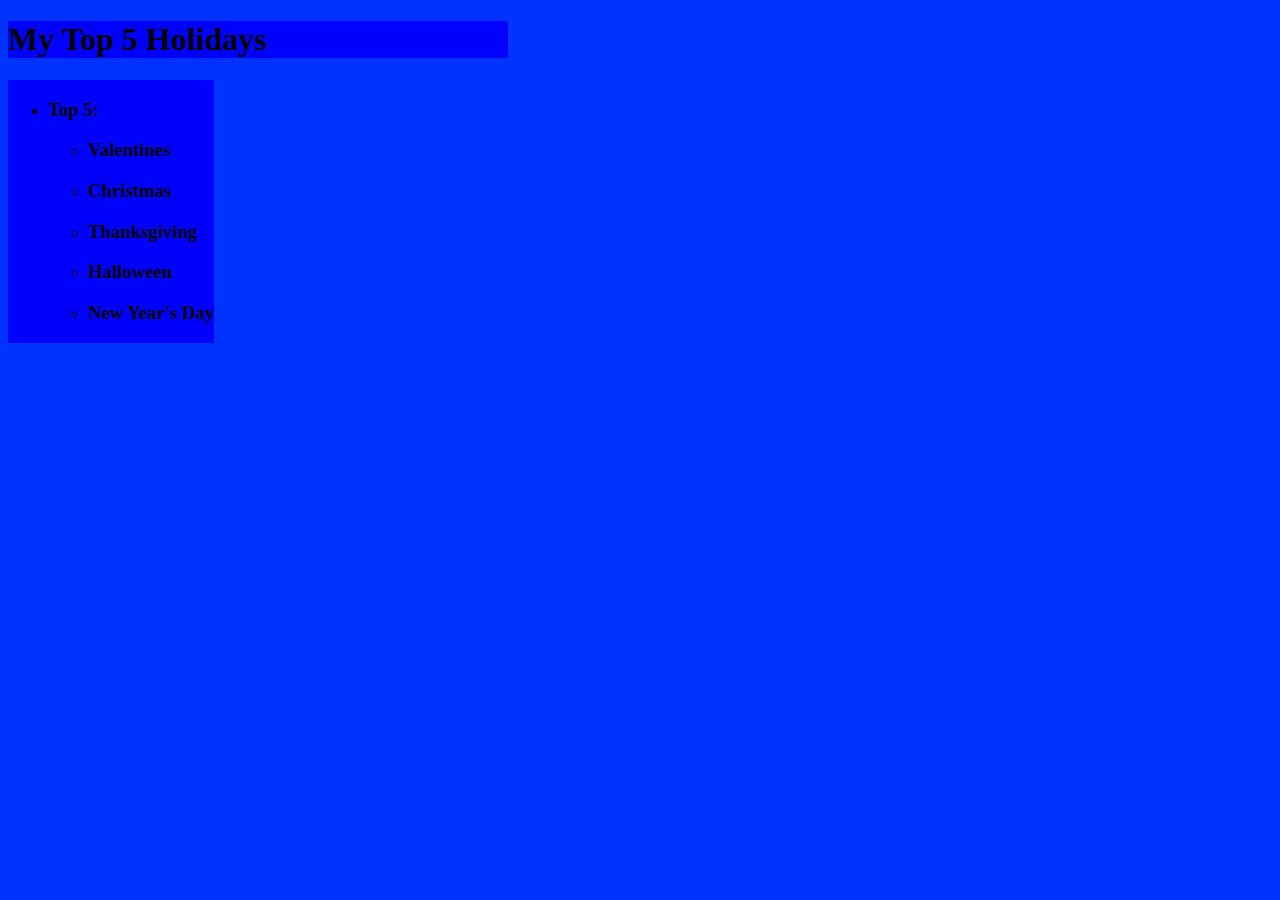
<file: About me/index.html>
<!DOCTYPE html>
<html>
    <head>
        <meta charset="utf-8"/>
        <title></title>
        <link rel="stylesheet" href="style.css">
        <style>
            body{
                background-color: rgb(0, 51, 255);
            }
 
        </style>
    </head>
    <body>
 
    <div style="background-color: blue; width:500px;">
        <h1> My Top 5 Holidays</h1>
    </div>
    <div style="background-color: blue; width: height 900px;; float: left;px">
    <ul><li><h3>Top 5:</h3>
    <ul><li><h3>Valentines</h3>
    <li><h3>Christmas</h3>
    <li><h3>Thanksgiving</h3>
    <li><h3>Halloween</h3>
    <li><h3>New Year's Day</h3>

    </div>   
    </body>
    <div style="background-color: blue ; width: height 900px;; float right
    </div>

    <h1>Valentines</h1>
    <h2>Valentines is a top 5 holiday because you get to spend it with the people you love which is my favorite holiday</h2>
    
    <h1>Christmas</h1>
    <h2>Christmas is one of the number one holidays in the world it is a holiday where you spend time with your family and recivie gifts </h2>
</file>
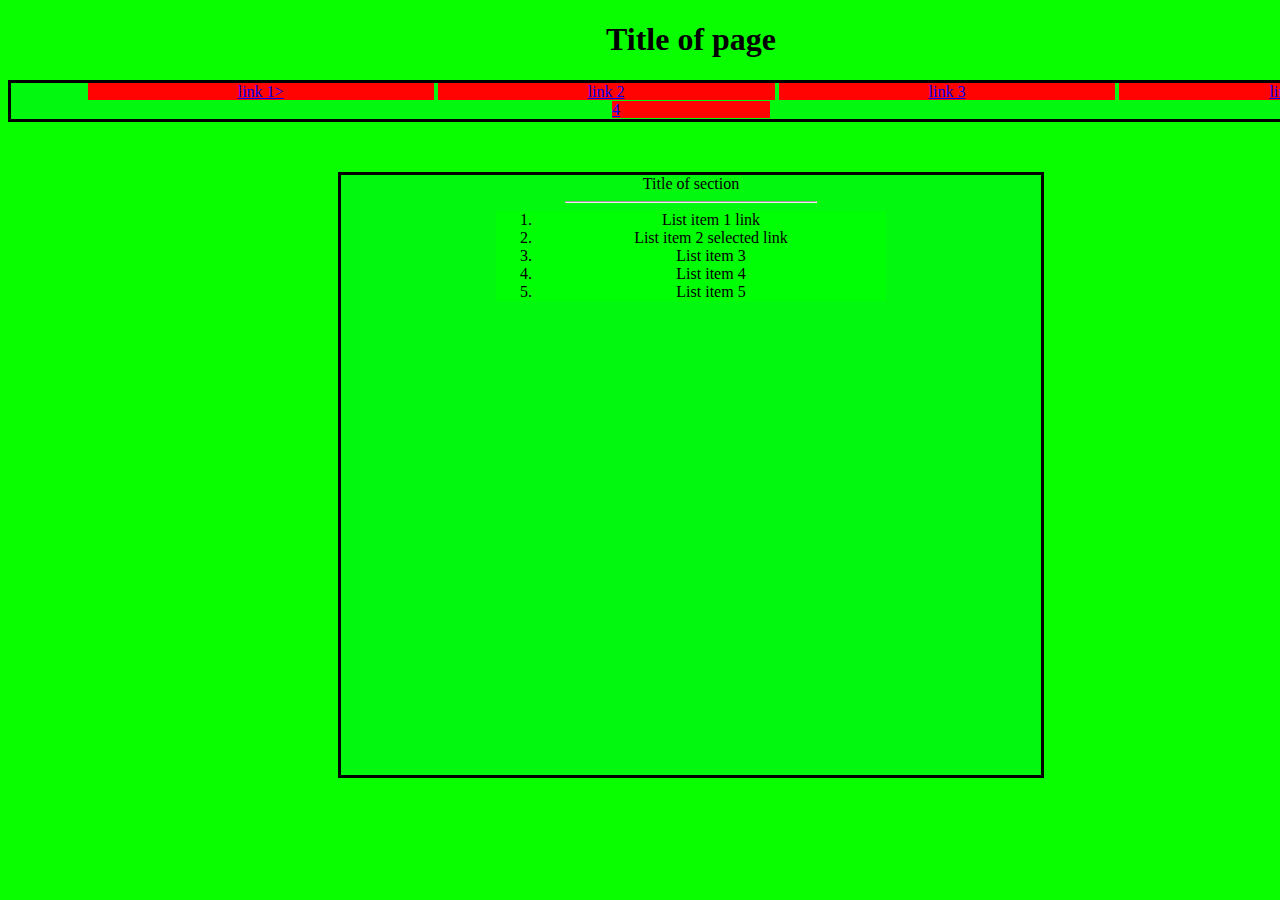
<file: list-0-spencer-dejuan/index.html>
<!DOCTYPE html>
<html>
    <head>
        <meta charset="utf-8"/>
        <title></title>
        <link rel="stylesheet" href="css/style.css">
    </head>
    <body>
        <h1>Title of page </h1>
        <div>
            <a href="link1">link 1></a>
            <a href="link2">link 2</a>
            <a href="link3">link 3</a>
            <a href="link4">link 4</a>
        </div>
        <div id="section">
            <hi>Title of section</hi>
            <hr>
            <ol>
                <li>List item 1 link</li>
                <li>List item 2 selected link</li>
                <li>List item 3</li>
                <li>List item 4</li>
                <li>List item 5</li>
            </ol>
        </div>  

    </body>
</html>
</file>
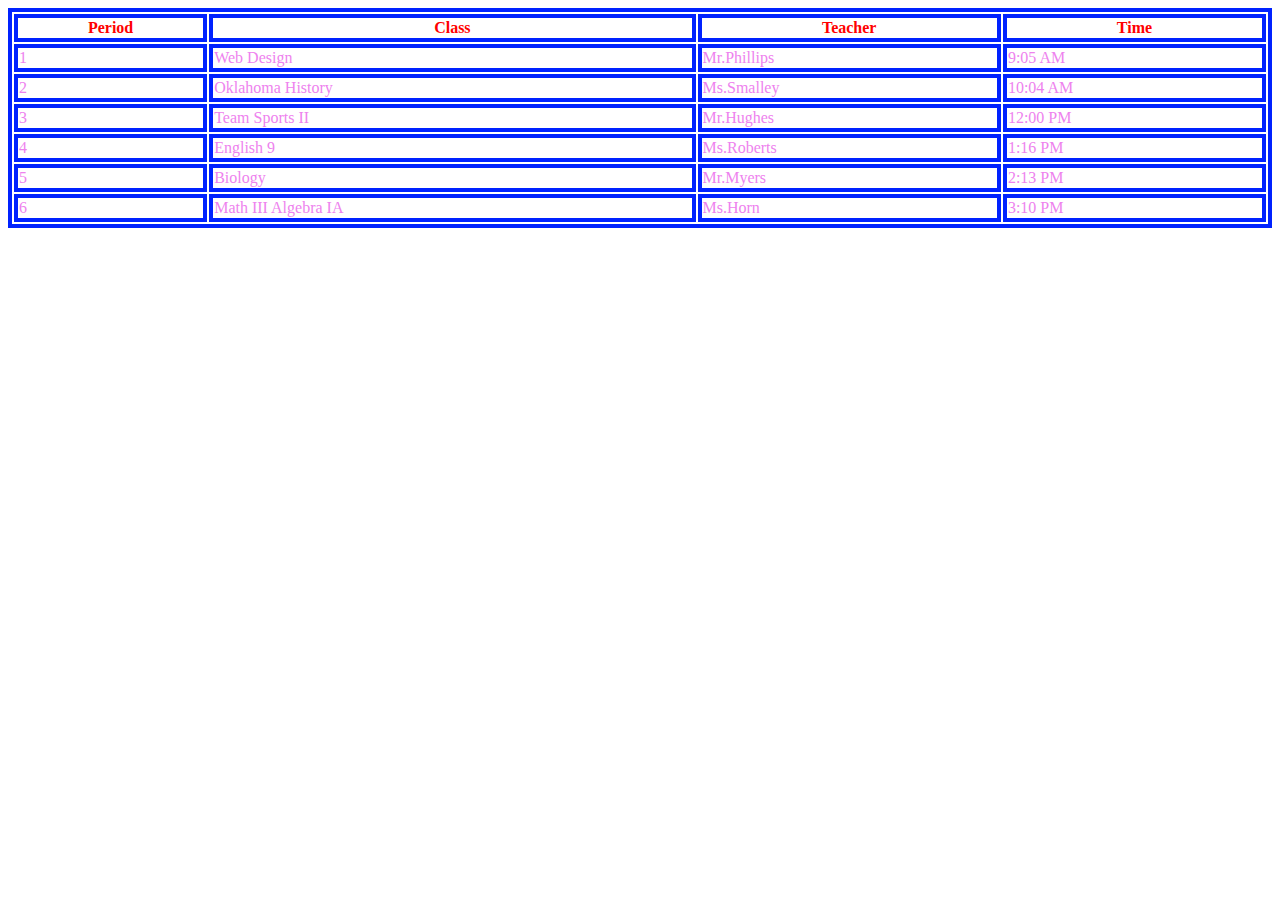
<file: Tables/index.html>
<!DOCTYPE html>
<html>
    <head>
        <meta charset="utf-8"/>
        <link rel="stylesheet" href="style.css">
        <title></title>
        <style>
       
       thead {color: red;}
       tbody {color: violet;}
       tfoot {color: greenyellow}

     </style>
    </head>
    <body>


    </body>
</html>

<table>
    <thead>
    <tr>
      <th>Period</th>
      <th>Class</th>
      <th>Teacher</th>
      <th>Time</th>
    </tr>
    </thead>
    <tbody>
    <tr>
      <td>1</td>
      <td>Web Design</td>
      <td>Mr.Phillips</td>
      <td>9:05 AM</td>
    </tr>
    <tr>
      <td>2</td>
      <td>Oklahoma History</td>
      <td>Ms.Smalley</td>
      <td>10:04 AM</td>
    </tr>
    <tr>
      <td>3</td>
      <td>Team Sports II</td>
      <td>Mr.Hughes</td>
      <td>12:00 PM</td>
    </tr>
    <tr>
       <td>4</td>
       <td>English 9</td>
       <td>Ms.Roberts</td>
       <td>1:16 PM</td>
    </tr>
    <tr>
       <td>5</td>
       <td>Biology</td>
       <td>Mr.Myers</td>
       <td>2:13 PM</td>
      </tr>
      <tr>
        <td>6</td>
        <td>Math III Algebra IA</td>
        <td>Ms.Horn</td>
        <td>3:10 PM </td>
  </table>
</file>
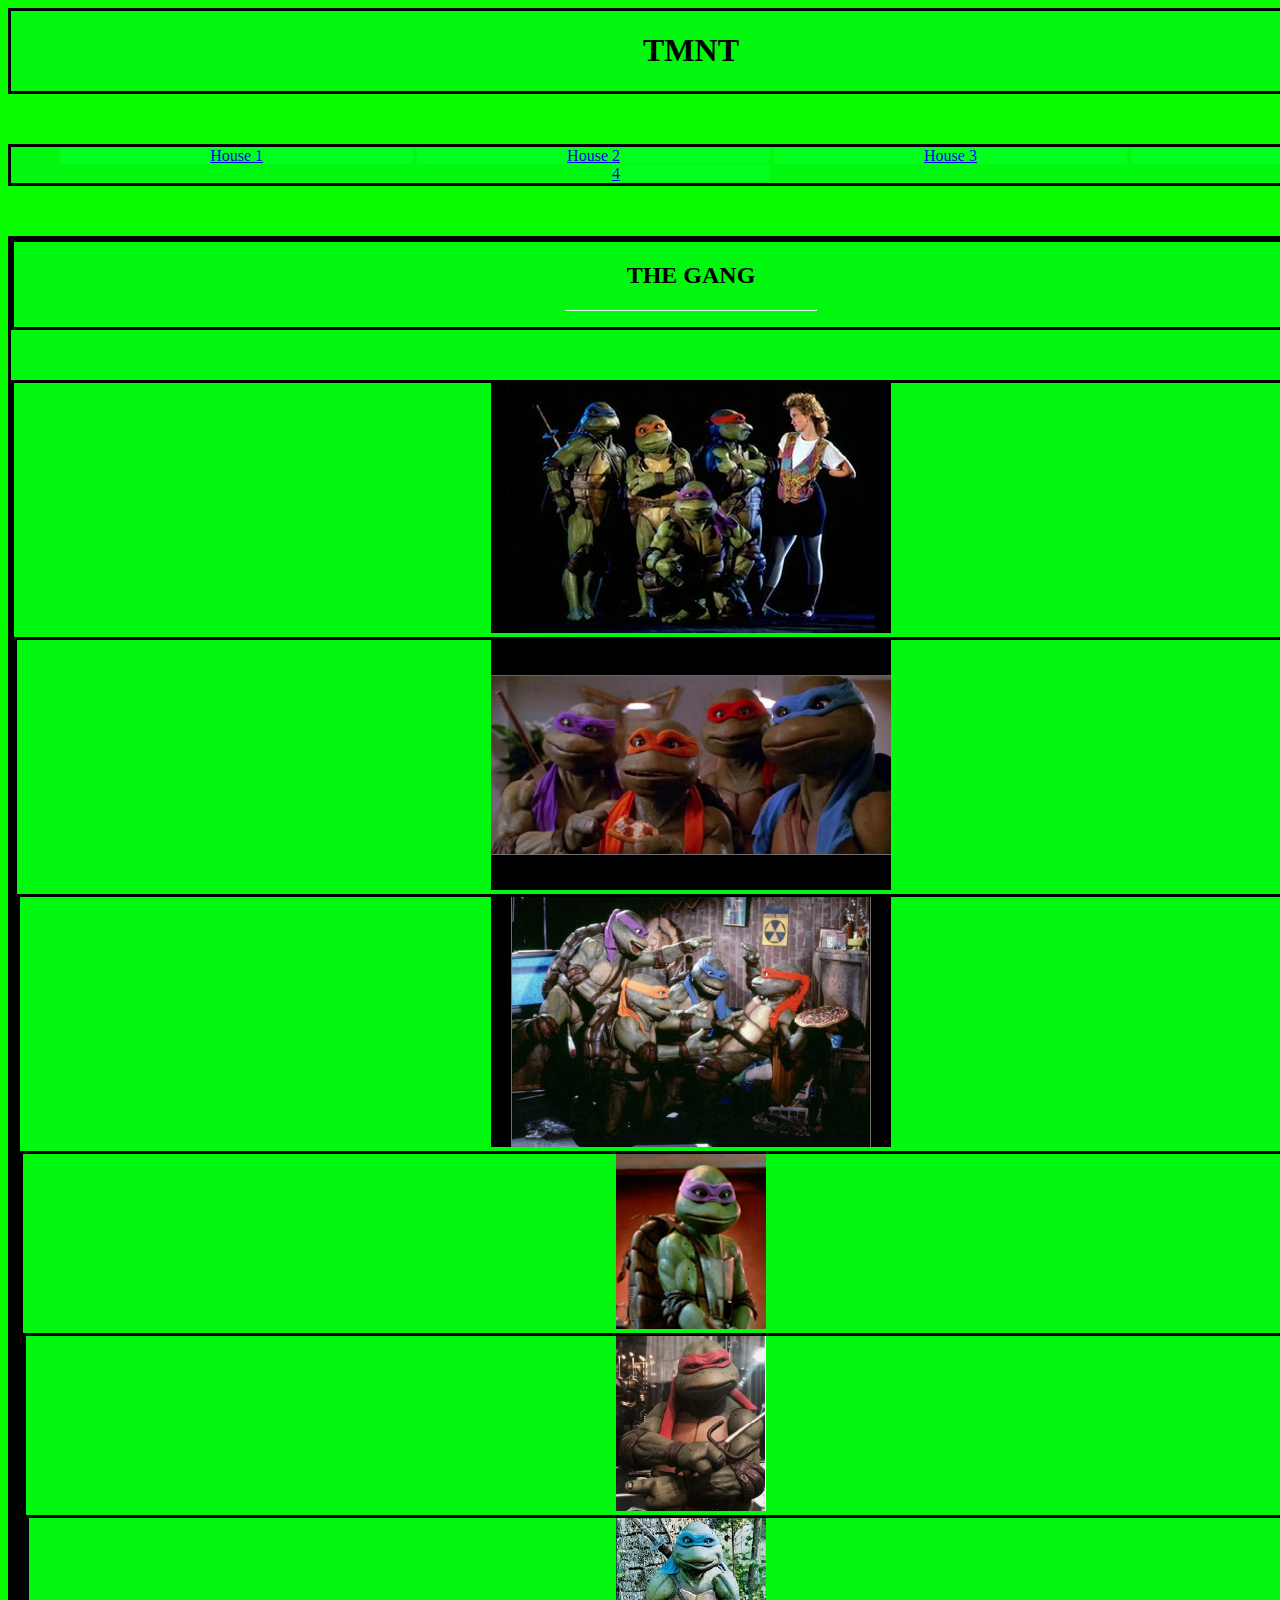
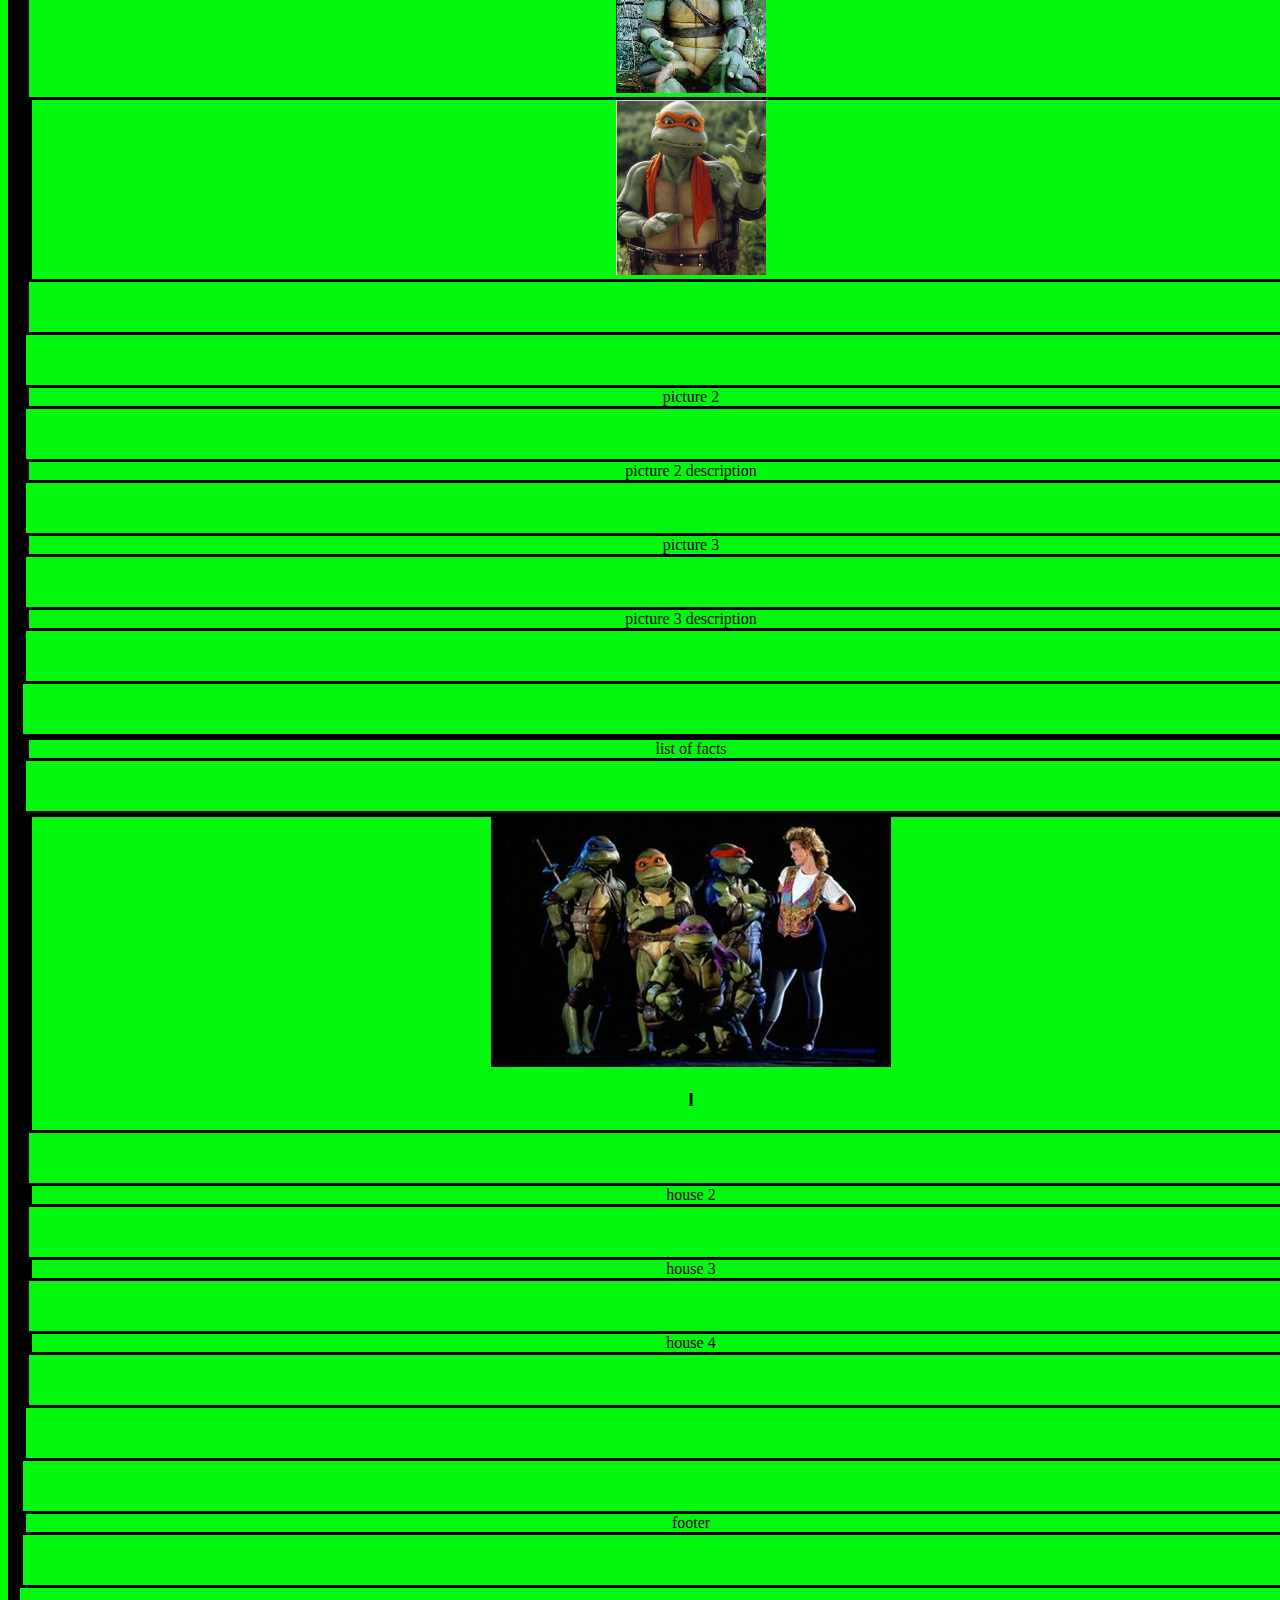
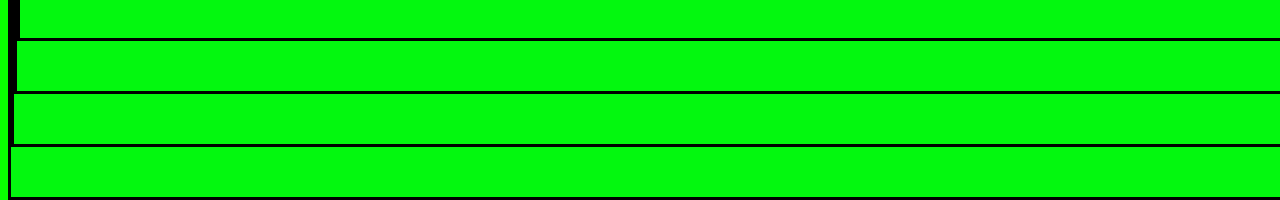
<file: wireframe-1-spencer-dejuan/index.html>
<!DOCTYPE html>
<html>
    <head>
        <meta charset="utf-8"/>
        <title></title>
        <link rel="stylesheet" href="css/styles.css">
    </head>
    <body>
        <div>
            <h1>TMNT</h1>
        </div>
        <div>
            <a href="link1">House 1</a>
            <a href="link2">House 2</a>
            <a href="link3">House 3</a>
            <a href="link4">House 4</a>
        </div>
        <div>
            <div>
                <h2>THE GANG</h2>
                <hr>
                <p></p>
            </div>
            <div><img src="images/Web-Image-LowArtboard-0.png" alt="">
            <div><img src="images/Web-Image-LowArtboard-1.png" alt="">
            <div><img src="images/Web-Image-LowArtboard-2.png" alt="">
            <div><img src="images/Web-Image-LowArtboard-3.png" alt="">
            <div><img src="images/Web-Image-LowArtboard-4.png" alt="">
            <div><img src="images/Web-Image-LowArtboard-5.png" alt="">
            <div><img src="images/Web-Image-LowArtboard-6.png" alt="">      
            
            </div>
        </div>
        
            <div>picture 2</div>
            <div>picture 2 description</div>
            <div>picture 3</div>
            <div>picture 3 description</div> 
        </div>
        <div>
            <div>list of facts</div>
            <div>
                <div>
                    <img src="images/Web-Image-LowArtboard-0.png" alt="">
                    <h3>l</h3>
                </div>
                <div>house 2</div>
                <div>house 3</div>
                <div>house 4</div>
            </div>
        </div>
        <div>footer</div>
</html>
</file>
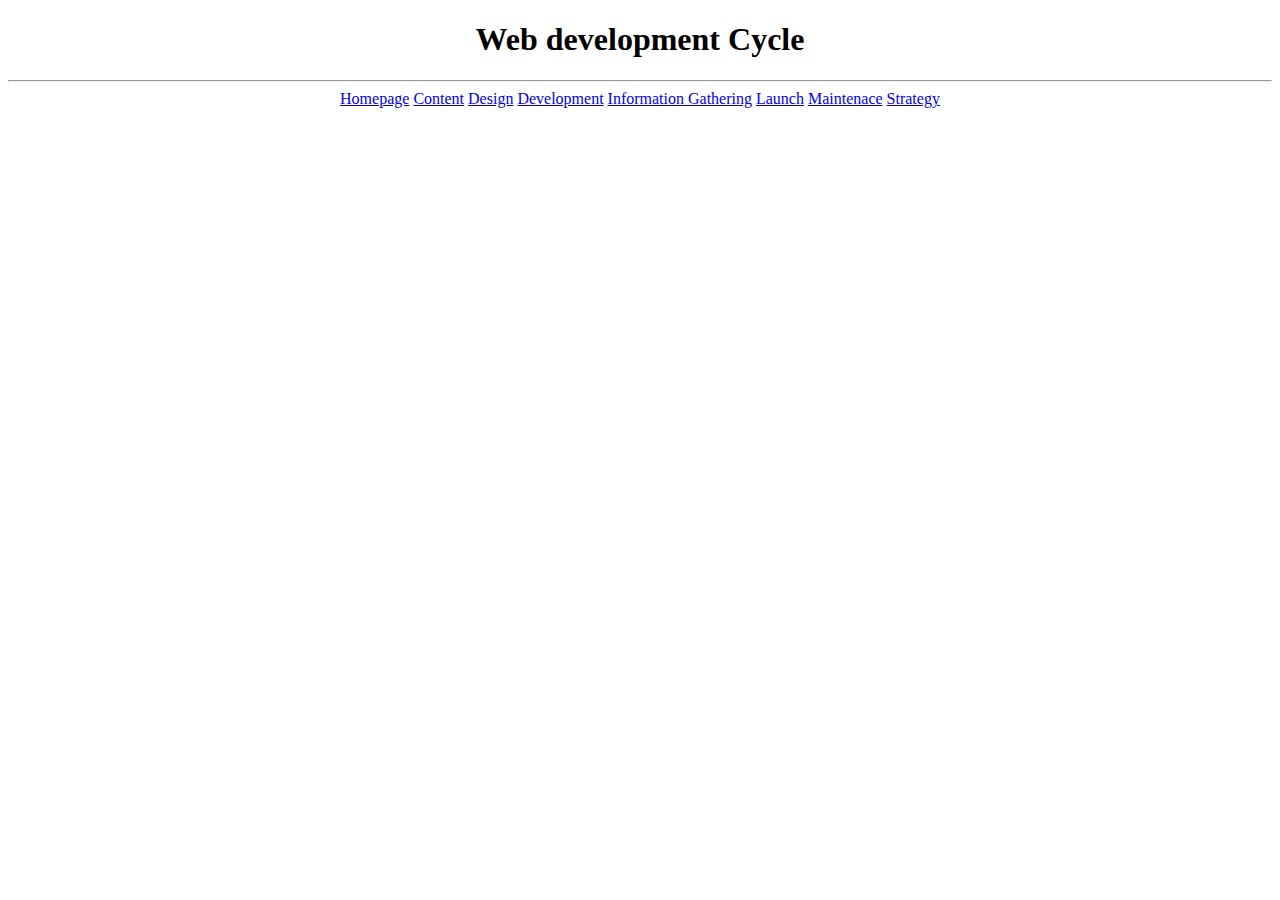
<file: Web Development Cycle Website/content.html>
<!DOCTYPE html>
<html>
    <head>
        <meta charset="utf-8"/>
        <title></title>
        <link rel="stylesheet" href="css/style.css">
    </head>
    <body>
        <header> 
            <h1>Web development Cycle</h1><hr>
            <nav>
                <a href="homepage.html">Homepage</a>
                <a href="content.html">Content</a>
                <a href="design.html">Design</a>
                <a href="development.html">Development</a>
                <a href="information_gathering.html">Information Gathering</a>
                <a href="launch.html">Launch</a>
                <a href="maintenace.html">Maintenace</a>
                <a href="strategy.html">Strategy</a>
            </nav>
        </header>
        <main>
            <img src=""
</file>
<file: About me/style.css>
img {
    width: 50%;
}
main {
    width: 60%;
    margin: auto;
    text-align: center;
}

header {
    text-align: center;
}
section{
    background-color: white;
}

p {
    width: 46%;
    padding: 0px 2%;
    float: left;
    text-align: left;
}
nav a:hover {
     background-color: red;    
}
</file>
<file: list-0-spencer-dejuan/css/style.css>
body{
    width: 1366px;
    height: 768px;
    background-color: rgb(9, 255, 0);
    text-align: center;

}
div{
    background-color: rgb(3, 248, 15);
    margin: auto;
    border: solid;
    margin-bottom: 50px;
}
#section{
    width: 700px;
    height: 600px
    
}
hr {
    width: 250px;

}    
ol {
    width: 50%;
    margin: auto;
    background-color: rgb(0, 255, 4);
}
a{
    background-color: rgb(255, 3, 3);
    padding: 0px 150px;

}
a:hover {
    background-color: rgb(0, 255, 72);
}
</file>
<file: Tables/style.css>
table, th, td {      
    border: 4px solid rgb(0, 34, 255);      
}  

table{  
    width: 100%  
}
</file>
<file: wireframe-1-spencer-dejuan/css/styles.css>
body{
    width: 1366px;
    height: 768px;
    background-color: rgb(9, 255, 0);
    text-align: center;

}
div{
    background-color: rgb(3, 248, 15);
    margin: auto;
    border: solid;
    margin-bottom: 50px;
}
#section{
    width: 700px;
    height: 600px
    
}
hr {
    width: 250px;

}    
ol {
    width: 50%;
    margin: auto;
    background-color: rgb(0, 255, 4);
}
a{
    background-color: rgb(3, 255, 32);
    padding: 0px 150px;

}
a:hover {
    background-color: rgb(255, 0, 0);
}
</file>
<file: Web Development Cycle Website/css/style.css>
img {
    width: 50%;
}
main {
    width: 69%;
    margin: auto;
    text-align: center;
}

header {
    text-align: center;
}
section{
    background-color: white;
}

p {
    width: 64%;
    padding: 0px 2%;
    float: left;
    text-align: left;
}
nav a:hover {
     background-color: red;    
}
</file>
